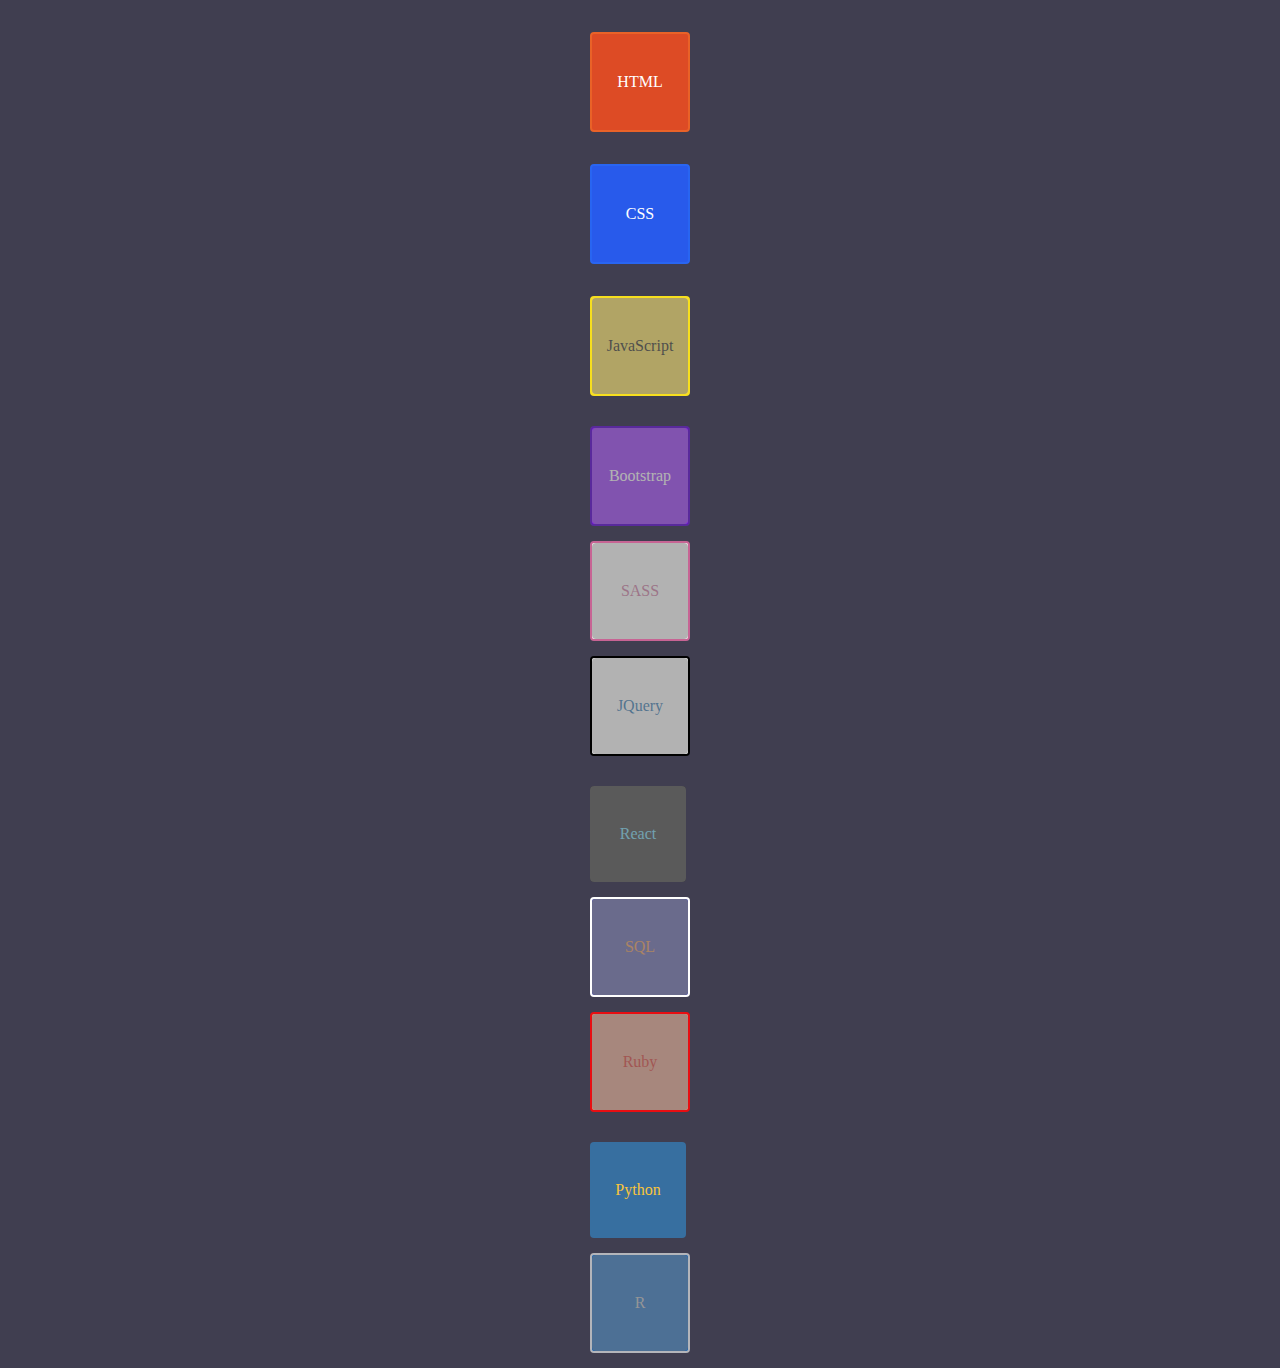
<file: index.html>
<!DOCTYPE html>
<html lang="en">
<head>
  <meta charset="UTF-8">
  <meta http-equiv="X-UA-Compatible" content="IE=edge">
  <meta name="viewport" content="width=device-width, initial-scale=1.0">
  <link rel="stylesheet" href="css/reset.css">
  <!-- CSS only -->
  <link href="https://cdn.jsdelivr.net/npm/bootstrap@5.1.0/dist/css/bootstrap.min.css" rel="stylesheet" integrity="sha384-KyZXEAg3QhqLMpG8r+8fhAXLRk2vvoC2f3B09zVXn8CA5QIVfZOJ3BCsw2P0p/We" crossorigin="anonymous">
  <link rel="stylesheet" href="css/style.css">

  <title>Coding Documentation</title>
</head>
<body>
    
  <div class="container">
    <main id="main-doc">
      <div class="row">
        
        <div id="target_html" class="square_border">
          <a href="HTMLDocumentation.html" disabled><div></div></a>
          <div>HTML</div>
        </div>
        <div id="target_css" class="square_border">
          <a href="CSSDocumentation.html" ><div></div></a>
          <div>CSS</div>
        </div>
        <div id="target_js" class="square_border">
          <a href="" class="disabled"><div></div></a>
          <div>JavaScript</div>
        </div>
      </div>
      <div class="row">
        <div id="target_bootstrap" class="square_border">
          <a href="" class="disabled"><div></div></a>
          <div>Bootstrap</div>
        </div>
        <div id="target_sass" class="square_border">
          <a href="" class="disabled"><div></div></a>
          <div>SASS</div>
        </div>
        <div id="target_jquery" class="square_border">
          <a href="" class="disabled"><div></div></a>
          <div>JQuery</div>
        </div>
      </div><div class="row">
        <div id="target_react" class="square_border">
          <a href="" class="disabled"><div></div></a>
          <div>React</div>
        </div>
        <div id="target_sql" class="square_border">
          <a href="" class="disabled"><div></div></a>
          <div>SQL</div>
        </div>
        <div id="target_ruby" class="square_border">
          <a href="" class="disabled"><div></div></a>
          <div>Ruby</div>
        </div>
      </div>
      <div class="row">
        <div id="target_python" class="square_border">
          <a href=""><div></div></a>
          <div>Python</div>
        </div>
        <div id="target_r" class="square_border">
          <a href="" class="disabled"><div></div></a>
          <div>R</div>
        </div>
      </div>
    </main>
  </div>

  
  
    <script src="script.js"></script>
</body>
</html>
</file>
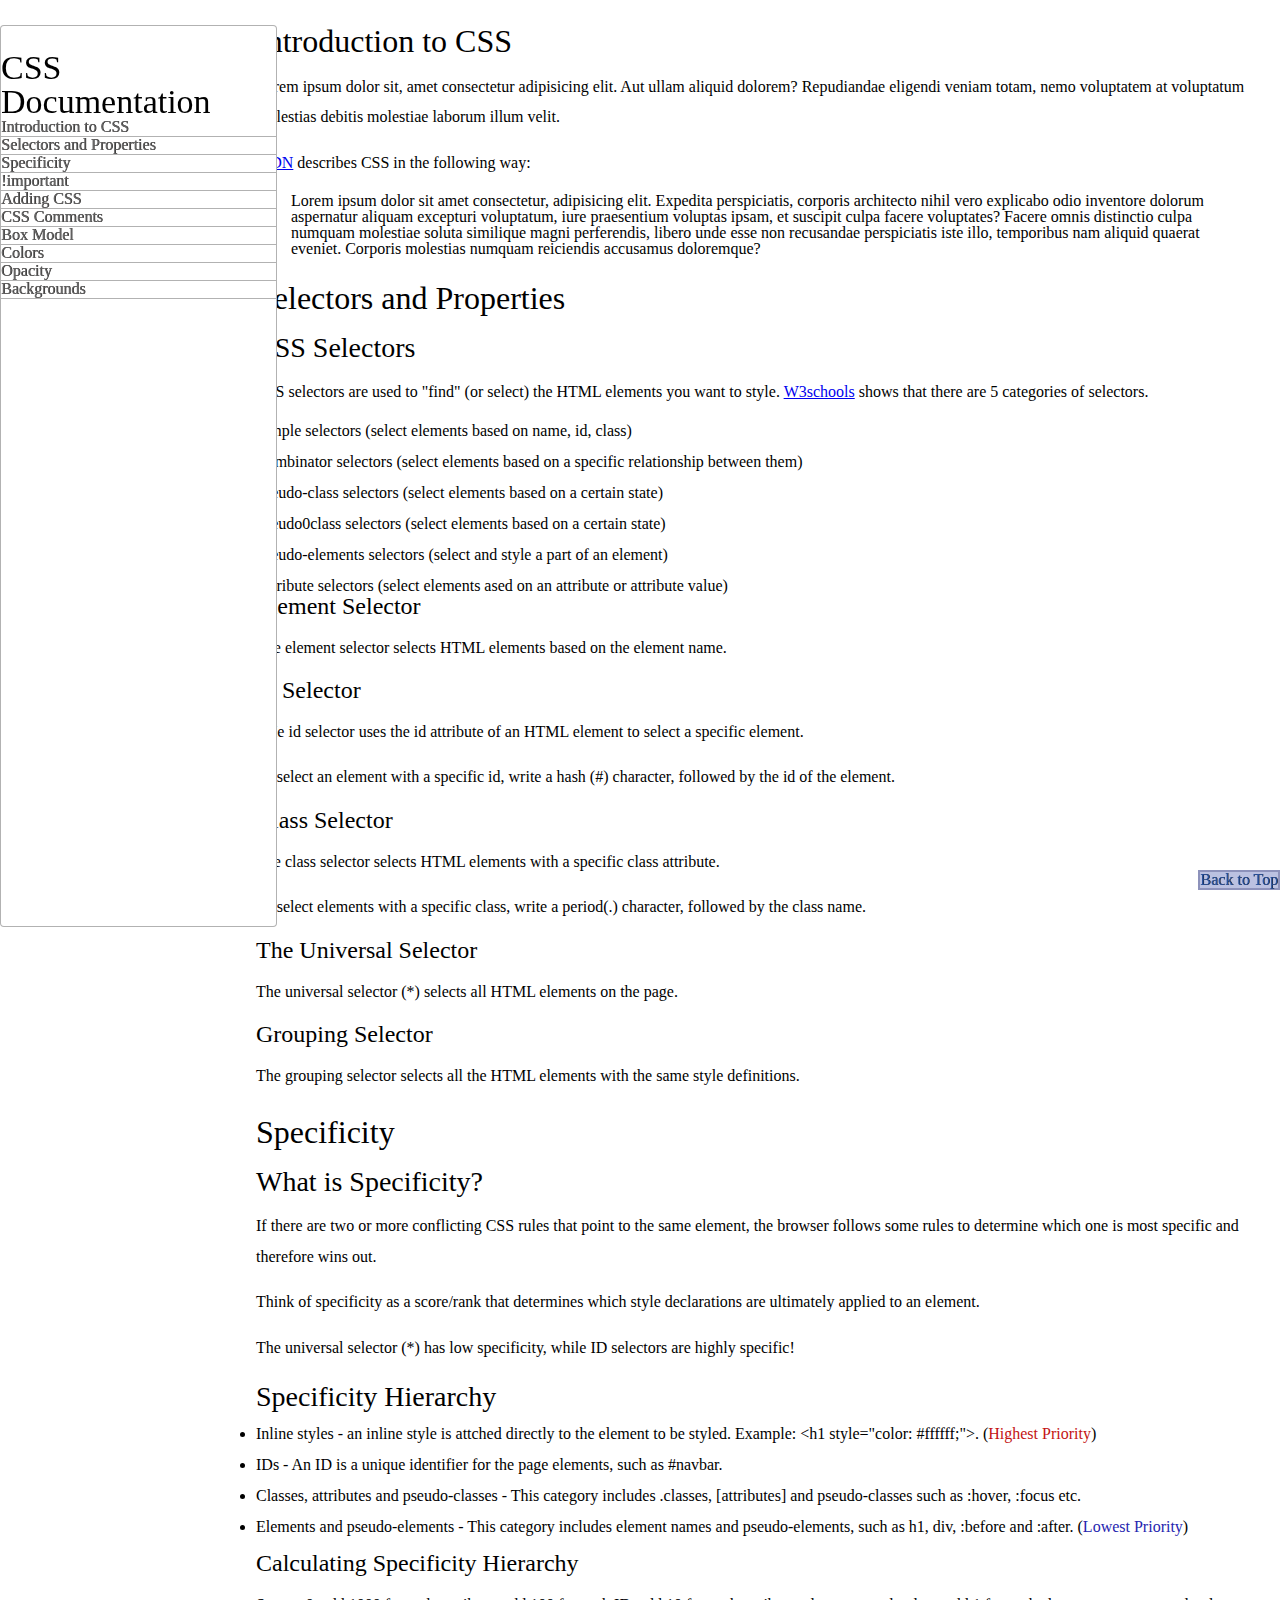
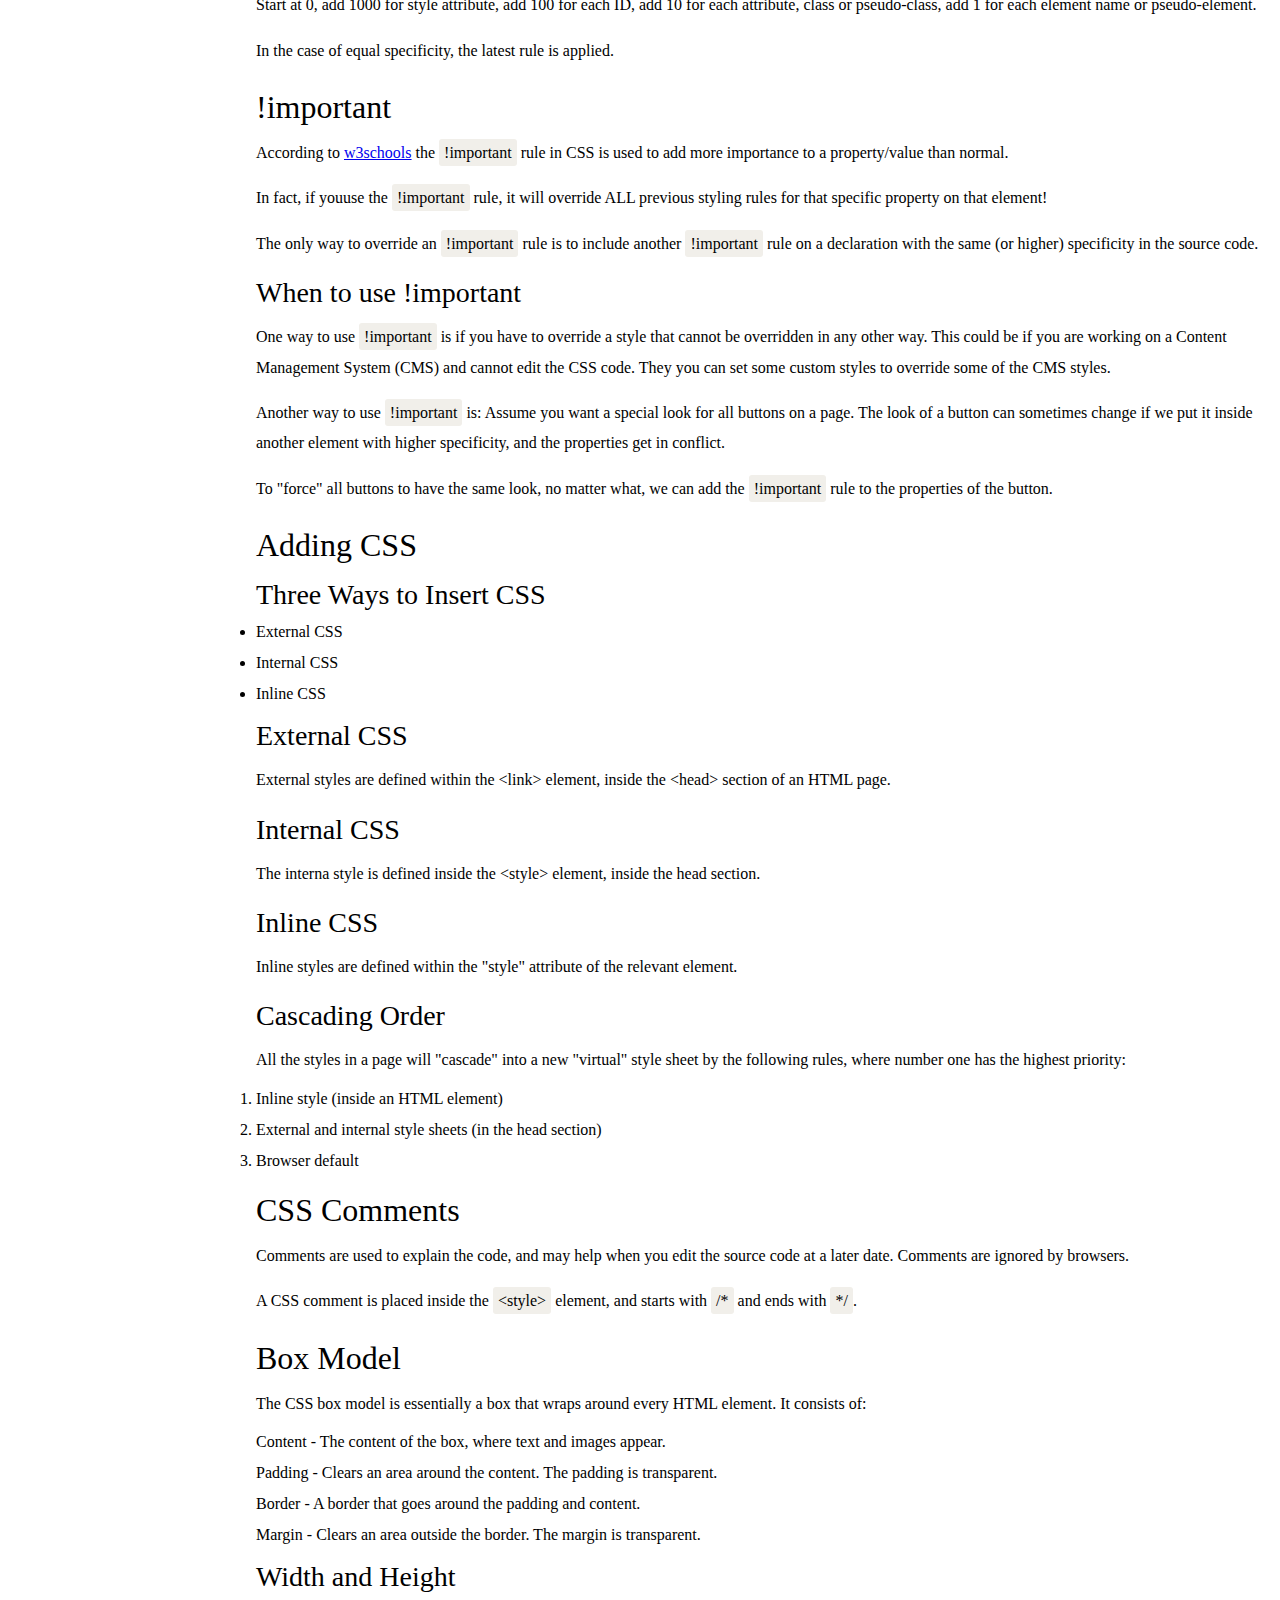
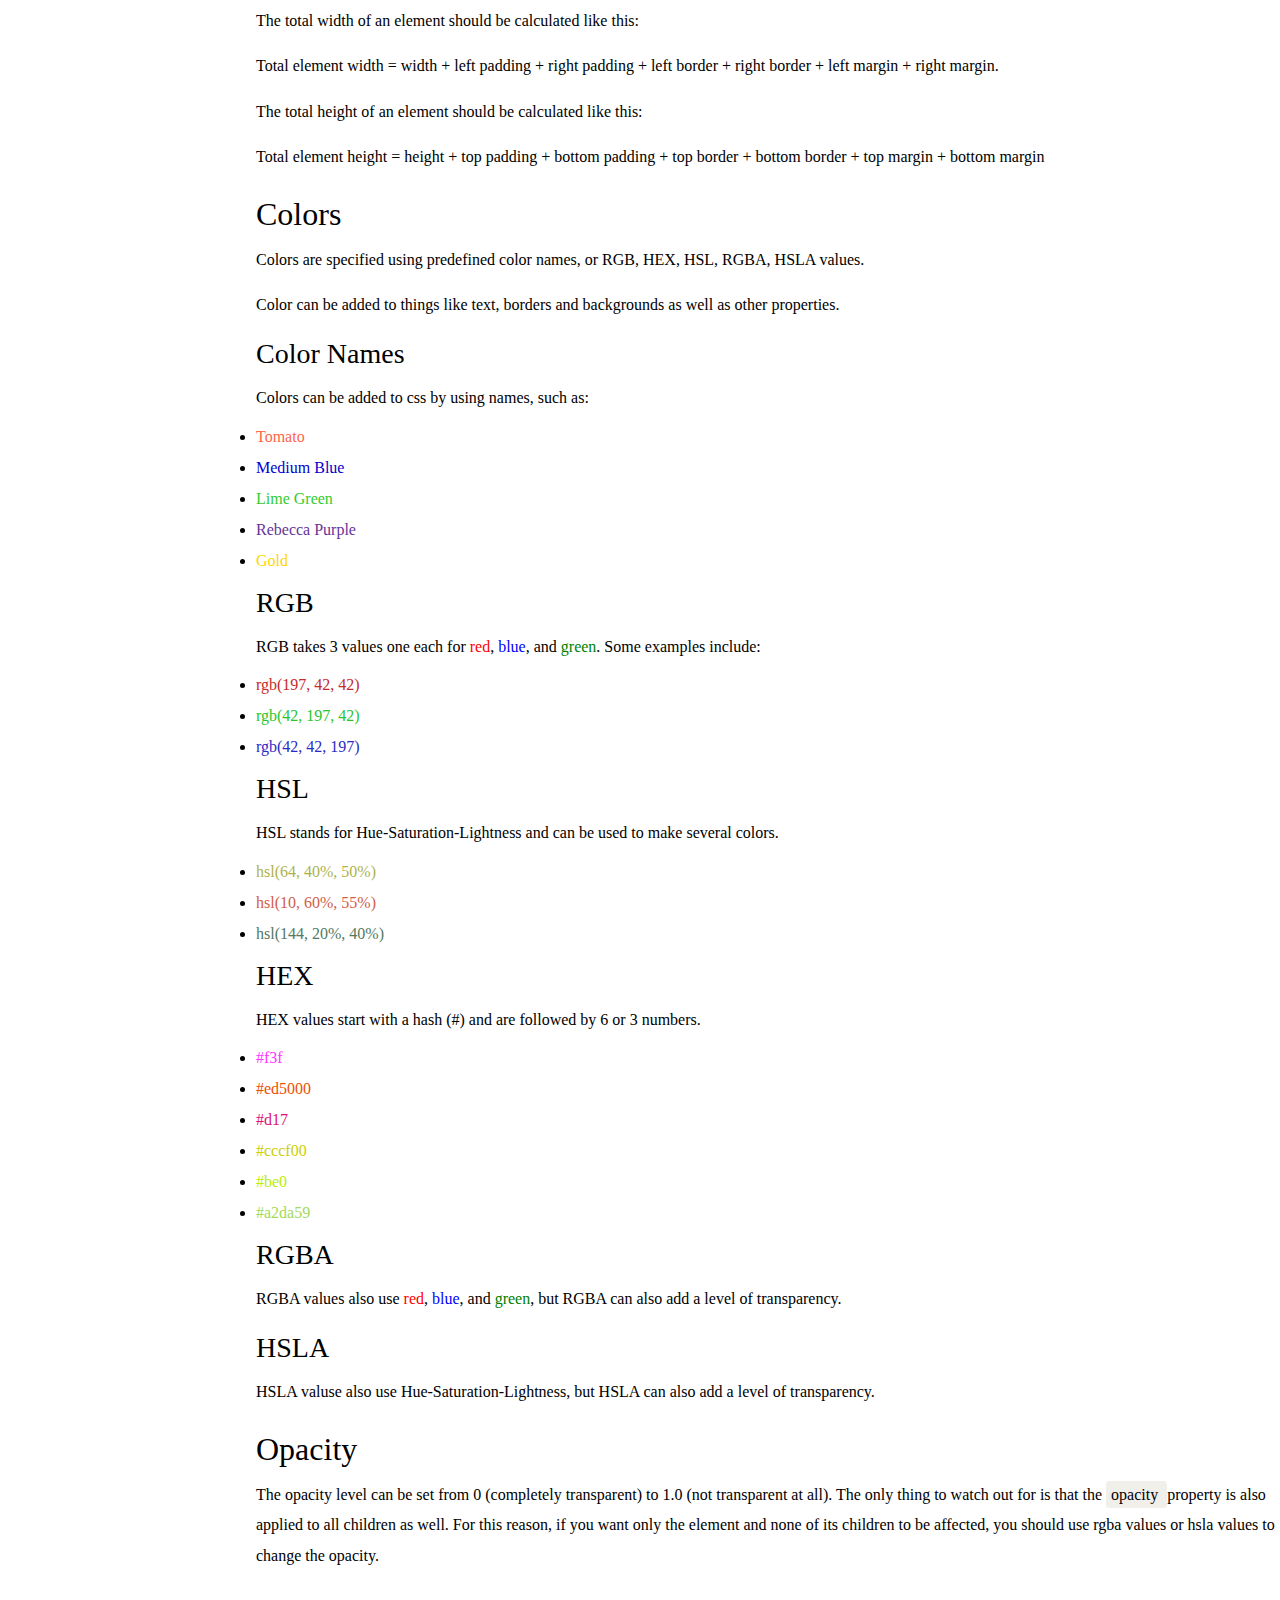
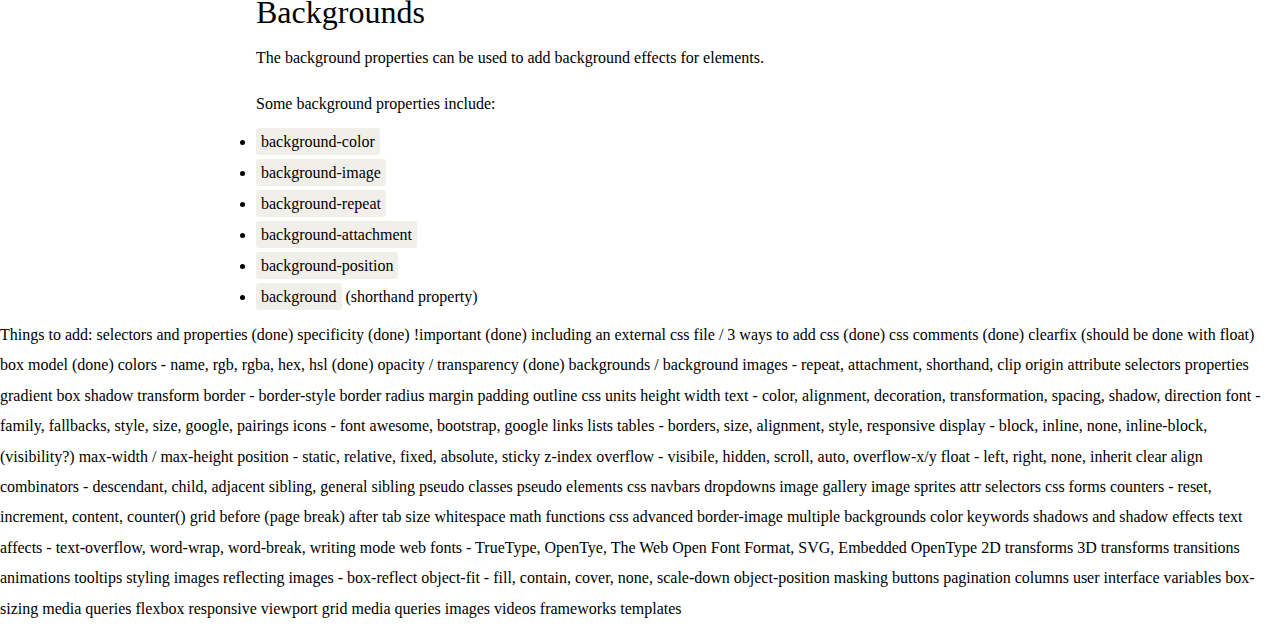
<file: CSSDocumentation.html>
<!DOCTYPE html>
<html lang="en">
<head>
  <meta charset="UTF-8">
  <meta http-equiv="X-UA-Compatible" content="IE=edge">
  <meta name="viewport" content="width=device-width, initial-scale=1.0">
  <link rel="stylesheet" href="css/reset.css">
  <!-- CSS only -->
  <link href="https://cdn.jsdelivr.net/npm/bootstrap@5.1.0/dist/css/bootstrap.min.css" rel="stylesheet" integrity="sha384-KyZXEAg3QhqLMpG8r+8fhAXLRk2vvoC2f3B09zVXn8CA5QIVfZOJ3BCsw2P0p/We" crossorigin="anonymous">
  <link rel="stylesheet" href="css/html_style.css">

  <title>CSS Documentation</title>
</head>
<body>


<!--  Section Template
   <div id="css_comments">
        <section class="main-section">
        <h2>CSS Comments</h2>
          <p></p>
        </section>  
      </div>
-->
  <nav id="navbar" class="menu">
    <header id="title" class="text-center"><h1>CSS Documentation</h1></header>

    <a href="#introduction_to_css" class="nav-link menu__item">Introduction to CSS</a>
    <div class="menu__divider"></div>
    <a href="#selectors_and_properties" class="nav-link menu__item">Selectors and Properties</a>
    <div class="menu__divider"></div>
    <a href="#specificity" class="nav-link menu__item">Specificity</a>
    <div class="menu__divider"></div>
    <a href="#!important" class="nav-link menu__item">!important</a>
    <div class="menu__divider"></div>
    <a href="#adding_css" class="nav-link menu__item">Adding CSS</a>
    <div class="menu__divider"></div>
    <a href="#css_comments" class="nav-link menu__item">CSS Comments</a><div class="menu__divider"></div>
    <a href="#box_model" class="nav-link menu__item">Box Model</a><div class="menu__divider"></div>
    <a href="#colors" class="nav-link menu__item">Colors</a><div class="menu__divider"></div>
    <a href="#opacity" class="nav-link menu__item">Opacity</a><div class="menu__divider"></div>
    <a href="#backgrounds" class="nav-link menu__item">Backgrounds</a><div class="menu__divider"></div>

    <div id="back_to_top"><a href="#introduction_to_css" class="nav-link">Back to Top</a></div>
  </nav>
  
  


  <div class="container">
    <main id="main-doc" class="row">
      <section id="introduction_to_css" class="main-section">
      <h2>Introduction to CSS</h2>
      <div>
          <p id="first_paragraph">
              Lorem ipsum dolor sit, amet consectetur adipisicing elit. Aut ullam aliquid dolorem? Repudiandae eligendi veniam totam, nemo voluptatem at voluptatum molestias debitis molestiae laborum illum velit.
          </p>
    
          <p><a href="https://developer.mozilla.org/en-US/docs/Web/CSS">MDN</a> describes CSS in the
          following way:
          </p>

          <blockquote>
              Lorem ipsum dolor sit amet consectetur, adipisicing elit. Expedita perspiciatis, corporis architecto nihil vero explicabo odio inventore dolorum aspernatur aliquam excepturi voluptatum, iure praesentium voluptas ipsam, et suscipit culpa facere voluptates? Facere omnis distinctio culpa numquam molestiae soluta similique magni perferendis, libero unde esse non recusandae perspiciatis iste illo, temporibus nam aliquid quaerat eveniet. Corporis molestias numquam reiciendis accusamus doloremque?
          </blockquote>
        </div>
      </section>

      <div id="selectors_and_properties">
        <section class="main-section">
        <h2>Selectors and Properties</h2>
          <h3>CSS Selectors</h3>
          <p>CSS selectors are used to "find" (or select) the HTML elements you want to style. <a href="https://www.w3schools.com/css/css_selectors.asp">W3schools</a>  shows that there are 5 categories of selectors.</p>
          <ul id="selectors_list" class="bullets">
            <li>Simple selectors (select elements based on name, id, class)</li>
            <li>Combinator selectors (select elements based on a specific relationship between them)</li>
            <li>Pseudo-class selectors (select elements based on a certain state)</li>
            <li>Pseudo0class selectors (select elements based on a certain state)</li>
            <li>Pseudo-elements selectors (select and style a part of an element)</li>
            <li>Attribute selectors (select elements ased on an attribute or attribute value)</li>
          </ul>
          <h4>Element Selector</h4>
          <p>The element selector selects HTML elements based on the element name.</p>
          <h4>Id Selector</h4>
          <p>THe id selector uses the id attribute of an HTML element to select a specific element. </p>
          <p>To select an element with a specific id, write a hash (#) character, followed by the id of the element.</p>
          <h4>Class Selector</h4>
          <p>The class selector selects HTML elements with a specific class attribute.</p>
          <p>To select elements with a specific class, write a period(.) character, followed by the class name.</p>
          <h4>The Universal Selector</h4>
          <p>The universal selector (*) selects all HTML elements on the page.</p>
          <h4>Grouping Selector</h4>
          <p>The grouping selector selects all the HTML elements with the same style definitions.</p>
        </section>
      </div>

      <div id="specificity">
        <section class="main-section">
        <h2>Specificity</h2>
          <h3>What is Specificity?</h3>
          <p>If there are two or more conflicting CSS rules that point to the same element, the browser follows some rules to determine which one is most specific and therefore wins out.</p>
          <p>Think of specificity as a score/rank that determines which style declarations are ultimately applied to an element.</p>
          <p>The universal selector (*) has low specificity, while ID selectors are highly specific!</p>
          <h3>Specificity Hierarchy</h3>
          <ul id="specificity-hierarchy-list" class="bullets">
            <li>Inline styles - an inline style is attched directly to the element to be styled. Example: &lt;h1 style="color: #ffffff;"&gt;. (<span class="red">Highest Priority</span>)</li>
            <li><strong>IDs</strong> - An ID is a unique identifier for the page elements, such as #navbar.</li>
            <li><strong>Classes, attributes and pseudo-classes</strong> - This category includes .classes, [attributes] and pseudo-classes such as :hover, :focus etc.</li>
            <li><strong>Elements and pseudo-elements</strong> - This category includes element names and pseudo-elements, such as h1, div, :before and :after. (<span class="blue">Lowest Priority</span>)</li>
          </ul>
          <br>
          <h4>Calculating Specificity Hierarchy</h4>
          <p>Start at 0, add 1000 for style attribute, add 100 for each ID, add 10 for each attribute, class or pseudo-class, add 1 for each element name or pseudo-element.</p>
          <p>In the case of equal specificity, the latest rule is applied.</p>
        </section>
      </div>

      <div id="!important">
        <section class="main-section">

        <h2>!important</h2>
        <p>According to <a href="https://www.w3schools.com/css/css_important.asp">w3schools</a> the <code>!important</code> rule in CSS is used to add more importance to a property/value than normal.</p>
        <p>In fact, if youuse the <code>!important</code> rule, it will override ALL previous styling rules for that specific property on that element!</p>
        <p>The only way to override an <code>!important</code> rule is to include another <code>!important</code> rule on a declaration with the same (or higher) specificity in the source code.</p>
        <h3>When to use !important</h3>
        <p>One way to use <code>!important</code> is if you have to override a style that cannot be overridden in any other way. This could be if you are working on a Content Management System (CMS) and cannot edit the CSS code. They you can set some custom styles to override some of the CMS styles.</p>
        <p>Another way to use <code>!important</code> is: Assume you want a special look for all buttons on a page. The look of a button can sometimes change if we put it inside another element with higher specificity, and the properties get in conflict.</p>
        <p>To "force" all buttons to have the same look, no matter what, we can add the <code>!important</code> rule to the properties of the button.</p>
        </section>  
      </div>

      <div id="adding_css">
        <section class="main-section">
        <h2>Adding CSS</h2>
          <h3>Three Ways to Insert CSS</h3>
          <ul class="bullets">
            <li>External CSS</li>
            <li>Internal CSS</li>
            <li>Inline CSS</li>
          </ul>
          <h3>External CSS</h3>
          <p>External styles are defined within the &lt;link&gt; element, inside the &lt;head&gt; section of an HTML page.</p>
          <h3>Internal CSS</h3>
          <p>The interna style is defined inside the &lt;style&gt; element, inside the head section.</p>
          <h3>Inline CSS</h3>
          <p>Inline styles are defined within the "style" attribute of the relevant element.</p>
          <h3>Cascading Order</h3>
          <p>All the styles in a page will "cascade" into a new "virtual" style sheet by the following rules, where number one has the highest priority:</p>
          <ul class="numbered-list">
            <li>Inline style (inside an HTML element)</li>
            <li>External and internal style sheets (in the head section)</li>
            <li>Browser default</li>
          </ul>
        </section>  
      </div>

      <div id="css_comments">
        <section class="main-section">
        <h2>CSS Comments</h2>
          <p>Comments are used to explain the code, and may help when you edit the source code at a later date. Comments are ignored by browsers.</p>
          <p>A CSS comment is placed inside the <code>&lt;style&gt;</code> element, and starts with <code>/*</code> and ends with <code>*/</code>.</p>
        </section>  
      </div>

      <div id="box_model">
        <section class="main-section">
          <h2>Box Model</h2>
          <p>The CSS box model is essentially a box that wraps around every HTML element. It consists of:</p>
          <ul>
            <li><strong>Content</strong> - The content of the box, where text and images appear.</li>
            <li><strong>Padding</strong> - Clears an area around the content. The padding is transparent.</li>
            <li><strong>Border</strong> - A border that goes around the padding and content.</li>
            <li><strong>Margin</strong> - Clears an area outside the border. The margin is transparent.</li>
          </ul>
          <h3>Width and Height</h3>
          <p>The total width of an element should be calculated like this:
          </p>
          <p>Total element width = width + left padding + right padding + left border + right border + left margin + right margin.
          </p>
          <p>The total height of an element should be calculated like this:
          </p>
          <p>Total element height = height + top padding + bottom padding + top border + bottom border + top margin + bottom margin
          </p>
        </section>  
      </div>

      <div id="colors">
        <section class="main-section">
        <h2>Colors</h2>
          <p>Colors are specified using predefined color names, or RGB, HEX, HSL, RGBA, HSLA values.</p>
          <p>Color can be added to things like text, borders and backgrounds as well as other properties.</p>
          <h3>Color Names</h3>
          <p>Colors can be added to css by using names, such as:</p>
          <ul class="bullets">
            <li><span style="color: tomato;">Tomato</span></li>
            <li><span style="color: mediumblue;">Medium Blue</span></li>
            <li><span style="color: limegreen;">Lime Green</span></li>
            <li><span style="color: rebeccapurple;">Rebecca Purple</span></li>
            <li><span style="color: gold;">Gold</span></li>
          </ul>
          <h3>RGB</h3>
          <p>RGB takes 3 values one each for <span style="color: red;">red</span>, <span style="color: blue;">blue</span>, and <span style="color: green;">green</span>. Some examples include: </p>
          <ul class="bullets">
            <li><span style="color: rgb(197, 42, 42);">rgb(197, 42, 42)</span></li>
            <li><span style="color: rgb(42, 197, 42);">rgb(42, 197, 42)</span></li>
            <li><span style="color: rgb(42, 42, 197);">rgb(42, 42, 197)</span></li>
          </ul>
          <h3>HSL</h3>
          <p>HSL stands for Hue-Saturation-Lightness and can be used to make several colors.</p>
          <ul class="bullets">
            <li><span style="color: hsl(64, 40%, 50%)">hsl(64, 40%, 50%) </span></li>
            <li><span style="color: hsl(10, 60%, 55%)">hsl(10, 60%, 55%) </span></li>
            <li><span style="color: hsl(144, 20%, 40%)">hsl(144, 20%, 40%) </span></li>
          </ul>
          <h3>HEX</h3>
          <p>HEX values start with a hash (#) and are followed by 6 or 3 numbers.</p>
          <ul class="bullets">
            <li><span style="color: #f3f;">#f3f</span></li>
            <li><span style="color: #ed5000;">#ed5000</span></li>
            <li><span style="color: #d17;">#d17</span></li>
            <li><span style="color: #cccf00;">#cccf00</span></li>
            <li><span style="color: #be0;">#be0</span></li>
            <li><span style="color: #a2da59;">#a2da59</span></li>
          </ul>
          <h3>RGBA</h3>
          <p>RGBA values also use <span style="color: red;">red</span>, <span style="color: blue;">blue</span>, and <span style="color: green;">green</span>, but RGBA can also add a level of transparency.</p>
          <h3>HSLA</h3>
          <p>HSLA valuse also use Hue-Saturation-Lightness, but HSLA can also add a level of transparency.</p>
        </section>  
      </div>

      <div id="opacity">
        <section class="main-section">
        <h2>Opacity</h2>
          <p>The opacity level can be set from 0 (completely transparent) to 1.0 (not transparent at all). The only thing to watch out for is that the <code>opacity </code>property is also applied to all children as well. For this reason, if you want only the element and none of its children to be affected, you should use rgba values or hsla values to change the opacity.</p>
        </section>  
      </div>
      
      <div id="backgrounds">
        <section class="main-section">
        <h2>Backgrounds</h2>
          <p>The background properties can be used to add background effects for elements.</p>
          <p>Some background properties include: </p>
          <ul class="bullets">
            <li><code>background-color</code></li>
            <li><code>background-image</code></li>
            <li><code>background-repeat</code></li>
            <li><code>background-attachment</code></li>
            <li><code>background-position</code></li>
            <li><code>background</code> (shorthand property)</li>
          </ul>
        </section>  
      </div>
    </main>
  </div>

  <p>
    Things to add: 
    selectors and properties (done)
    
    specificity (done)

    !important (done)

    including an external css file / 3 ways to add css (done)

    css comments (done)
    clearfix (should be done with float)

    box model (done)
    colors - name, rgb, rgba, hex, hsl (done)

    opacity / transparency (done)

    backgrounds / background images - repeat, attachment, shorthand, clip origin 
    attribute selectors
    properties
    gradient
    box shadow
    transform
    border - border-style
    border radius
    margin
    padding
    outline
    css units
    height
    width
    text - color, alignment, decoration, transformation, spacing, shadow, direction
    font - family, fallbacks, style, size, google, pairings
    icons - font awesome, bootstrap, google
    links
    lists 
    tables - borders, size, alignment, style, responsive 
    display - block, inline, none, inline-block,  (visibility?)
    max-width / max-height
    position - static, relative, fixed, absolute, sticky
    z-index
    overflow - visibile, hidden, scroll, auto, overflow-x/y
    float - left, right, none, inherit
    clear
    align
    combinators - descendant, child, adjacent sibling, general sibling
    pseudo classes
    pseudo elements
    css navbars
    dropdowns
    image gallery
    image sprites
    attr selectors
    css forms
    counters - reset, increment, content, counter()
    grid 
    before (page break)
    after
    tab size
    whitespace
    math functions

    css advanced
    border-image
    multiple backgrounds
    color keywords
    shadows and shadow effects
    text affects - text-overflow, word-wrap, word-break, writing mode
    web fonts - TrueType, OpenTye, The Web Open Font Format, SVG, Embedded OpenType
    2D transforms
    3D transforms
    transitions
    animations
    tooltips
    styling images
    reflecting images - box-reflect
    object-fit - fill, contain, cover, none, scale-down
    object-position
    masking 
    buttons
    pagination
    columns
    user interface
    variables
    box-sizing
    media queries
    flexbox

    responsive

    viewport
    grid
    media queries
    images
    videos 
    frameworks
    templates

  </p>

  <script src="script.js"></script>
</body>
</html>
</file>
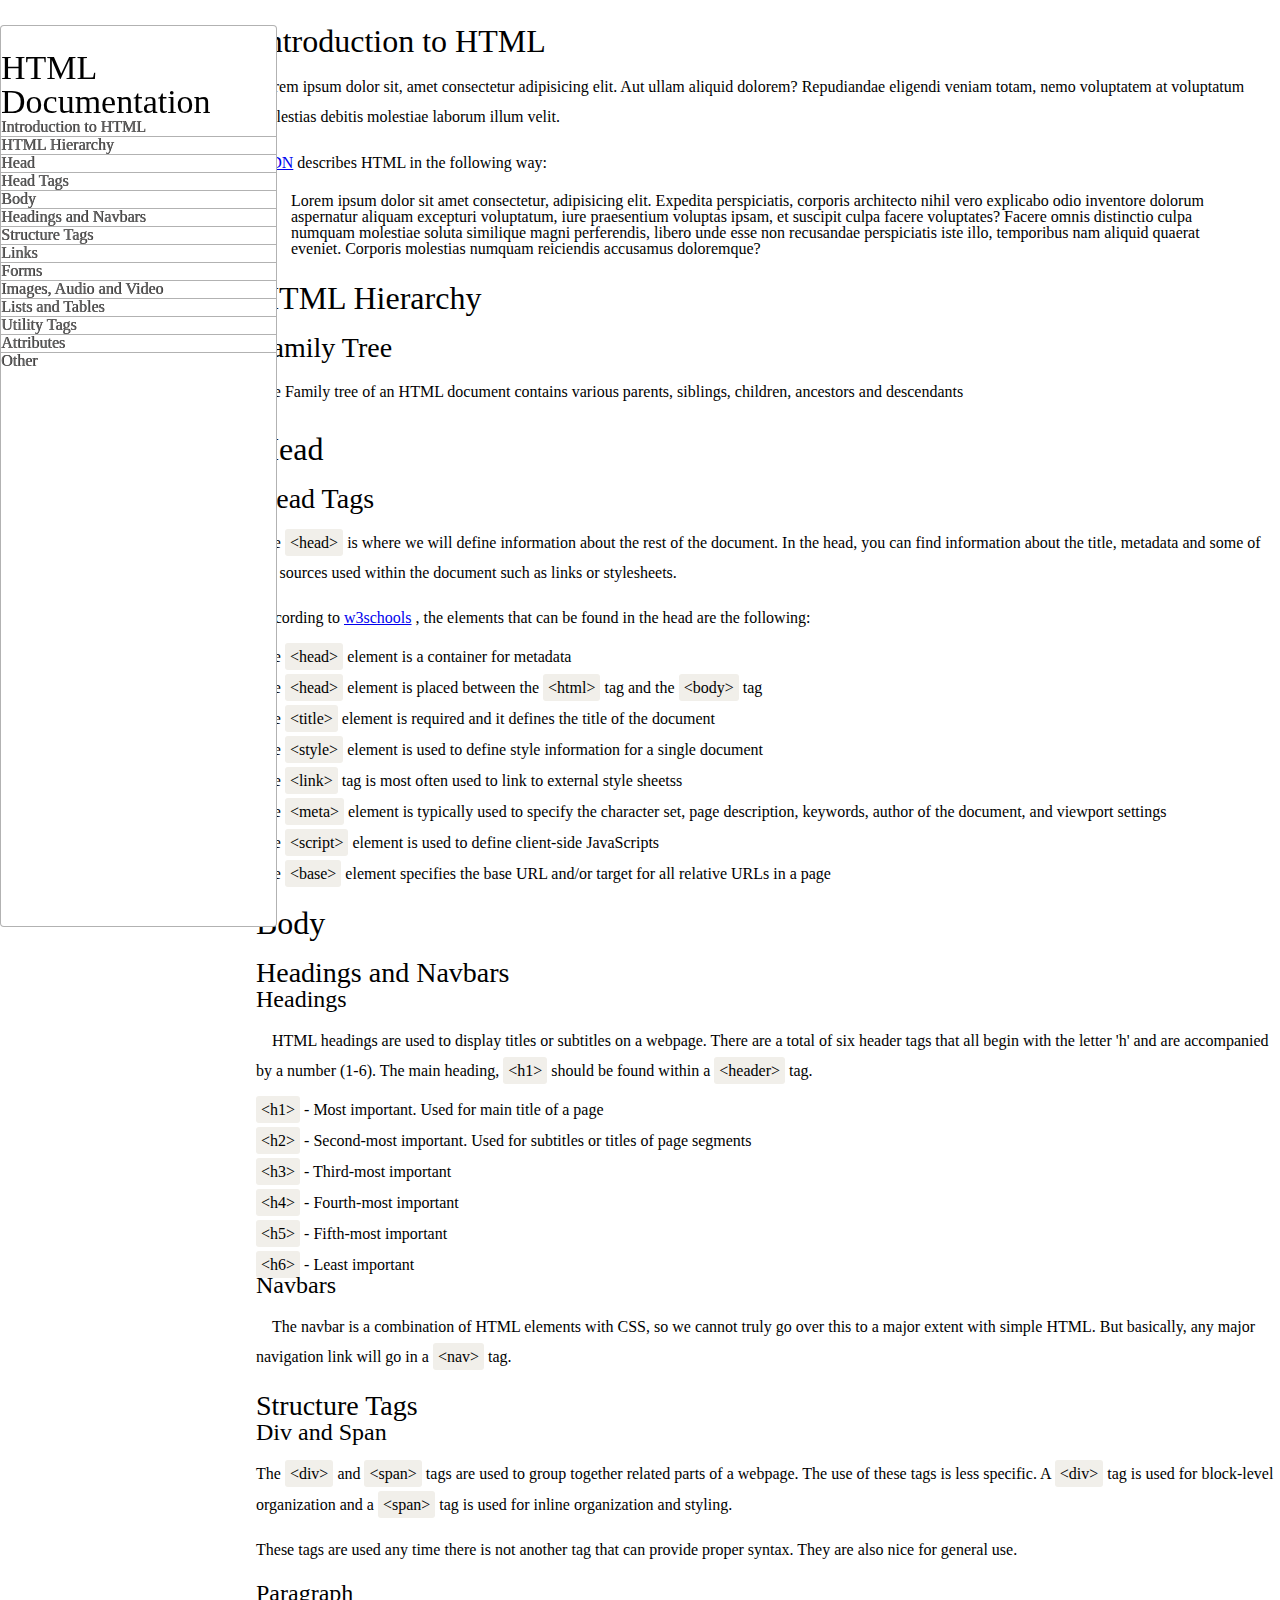
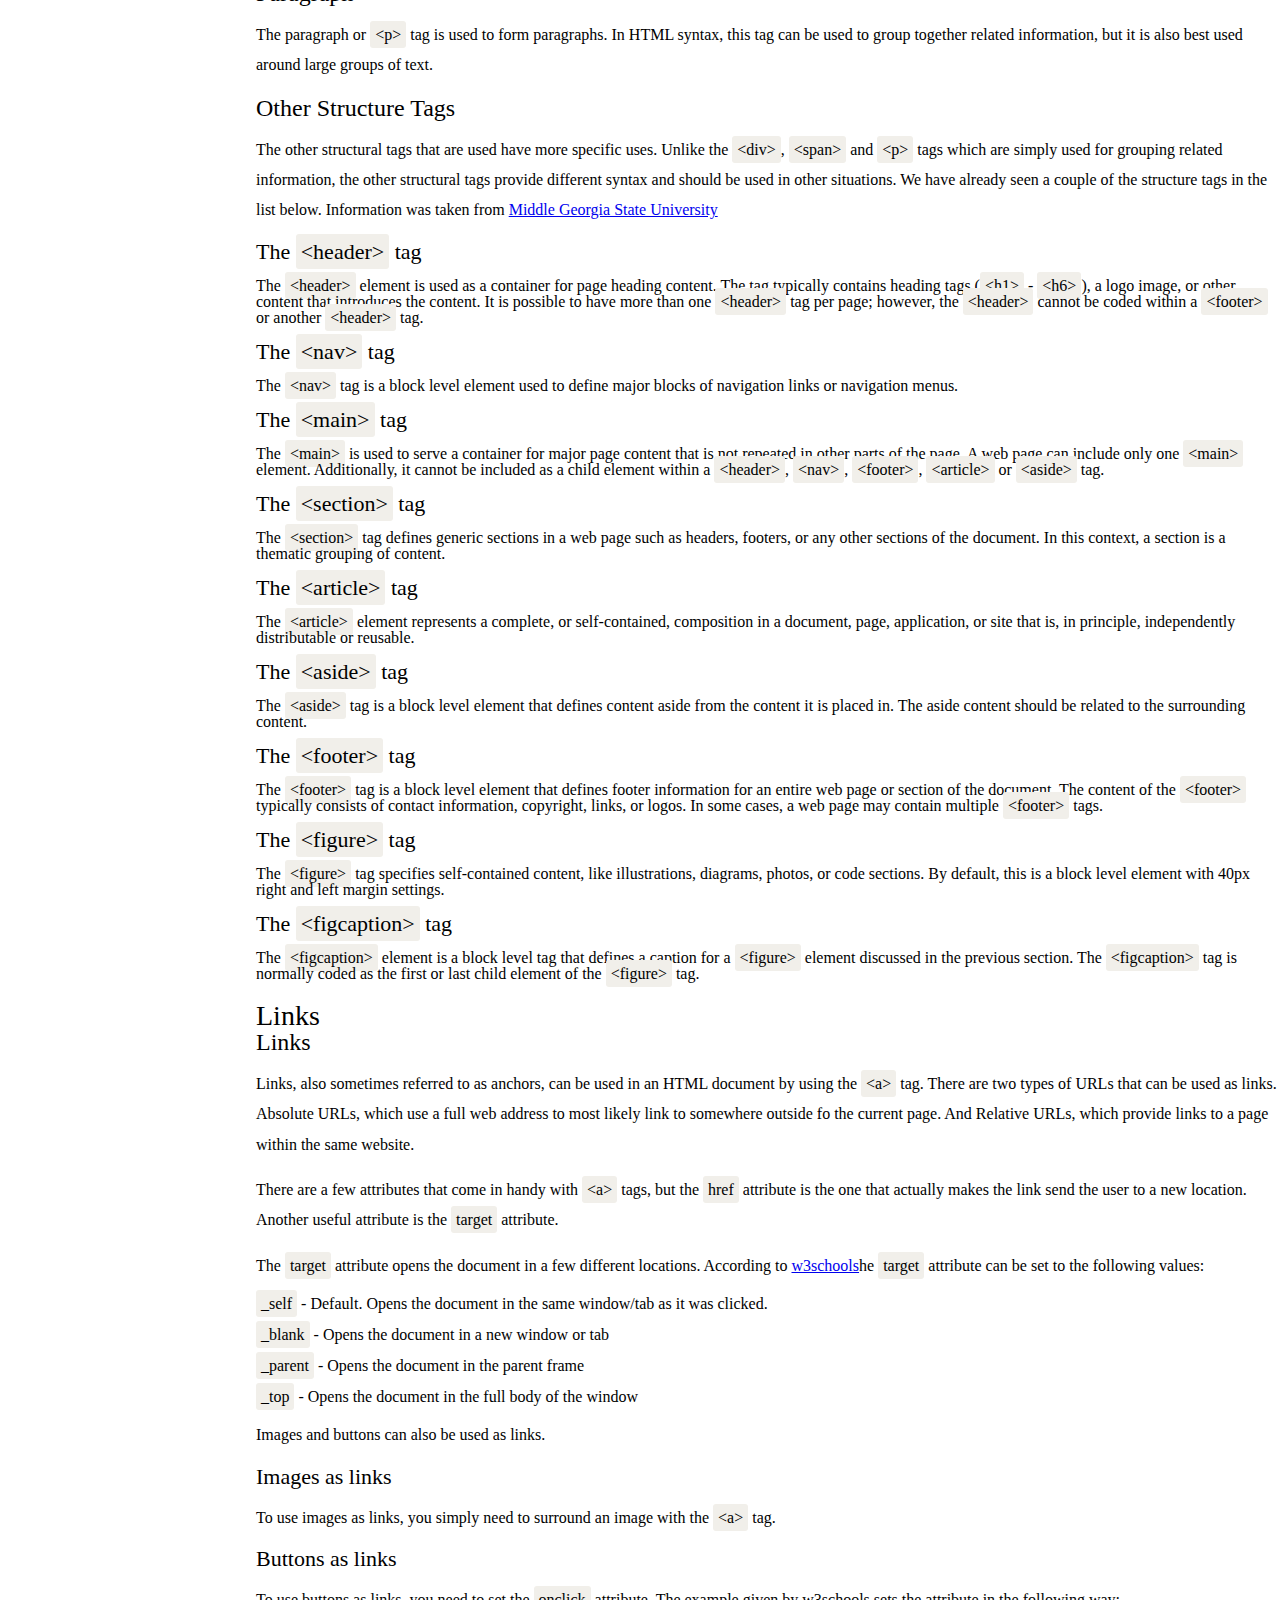
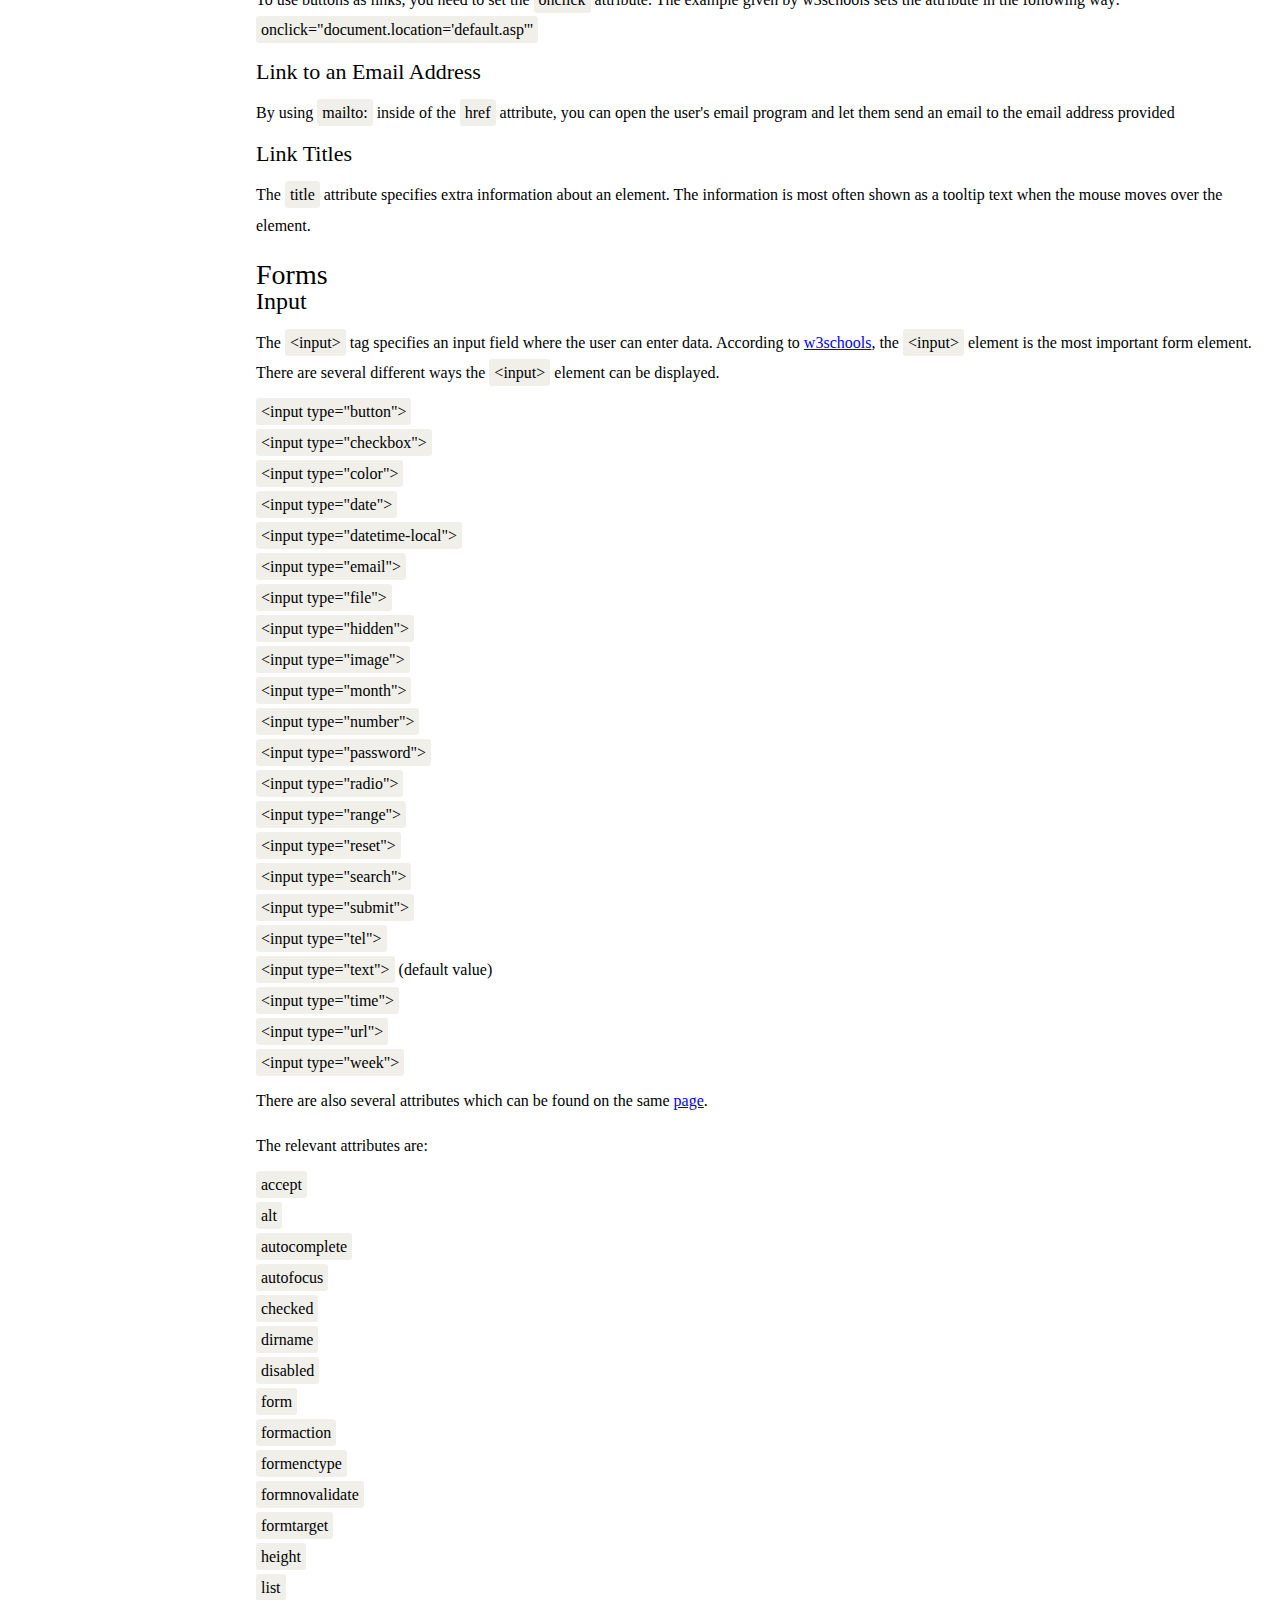
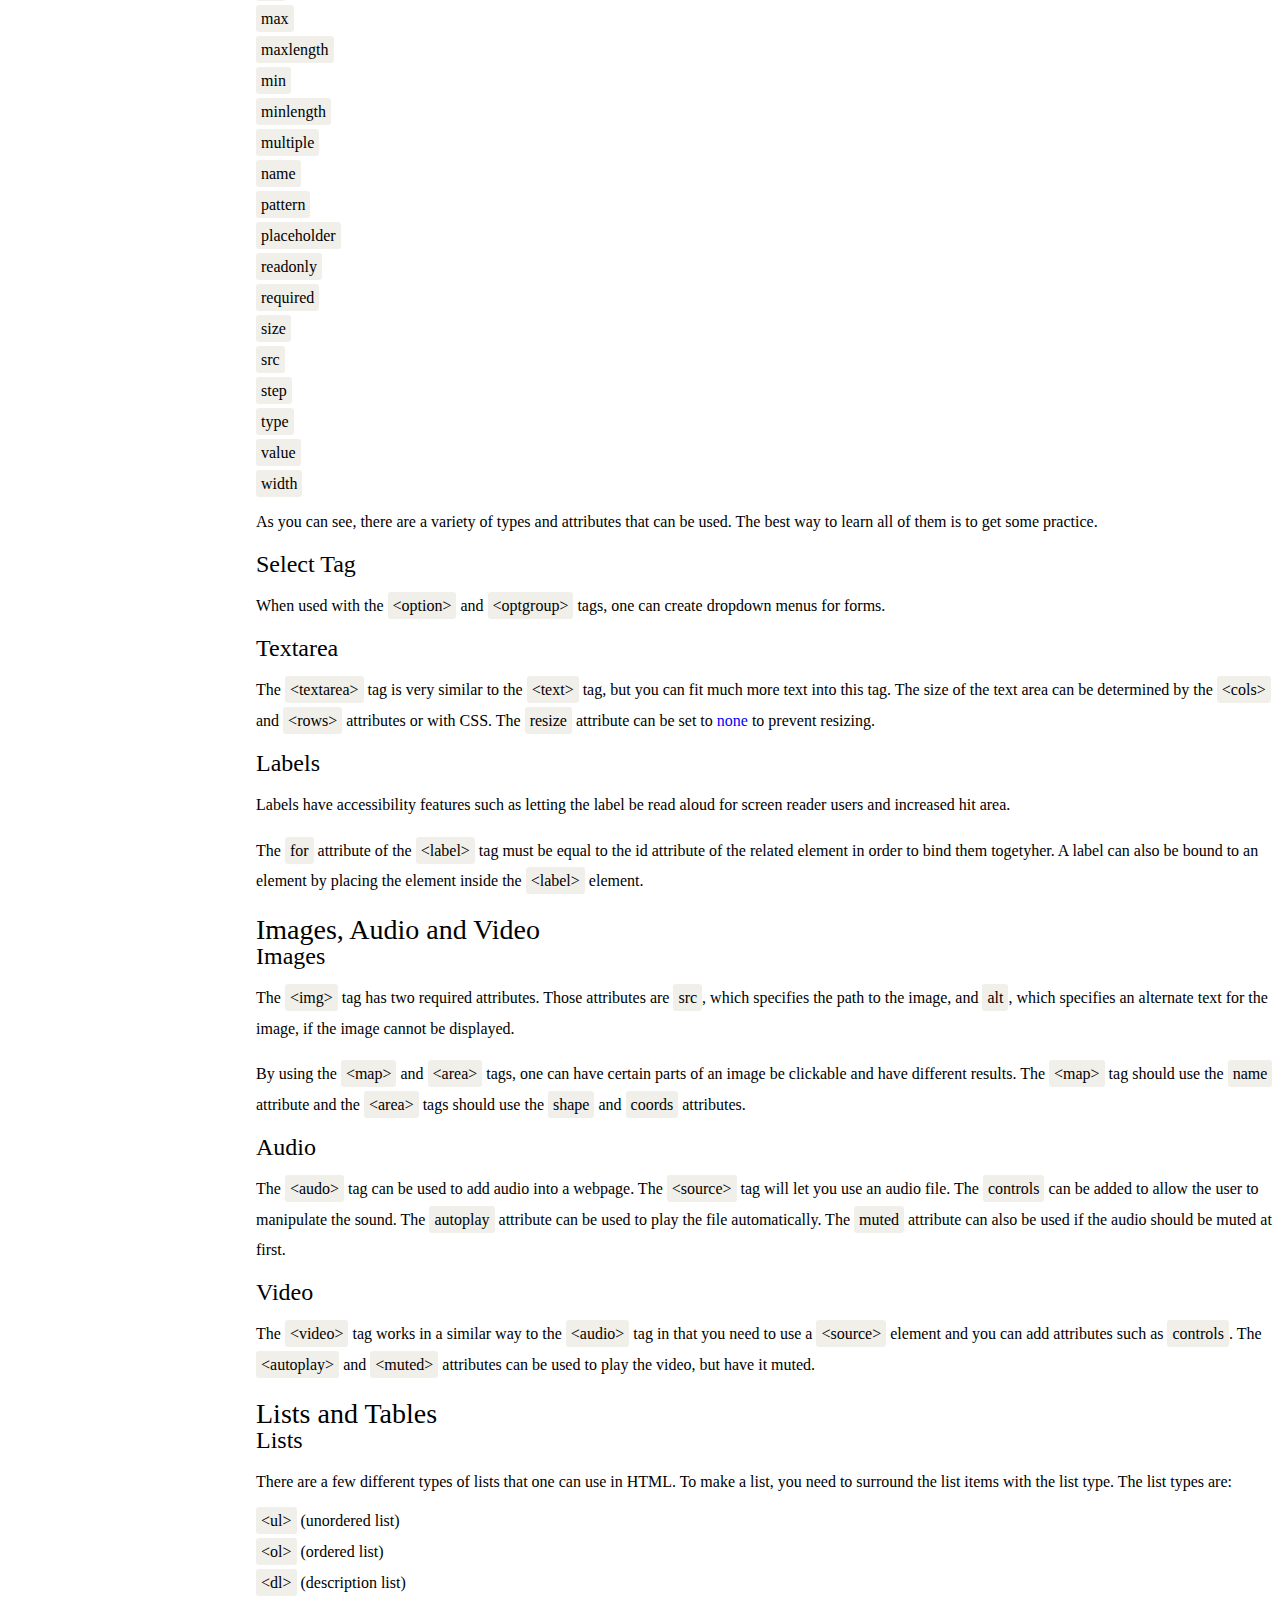
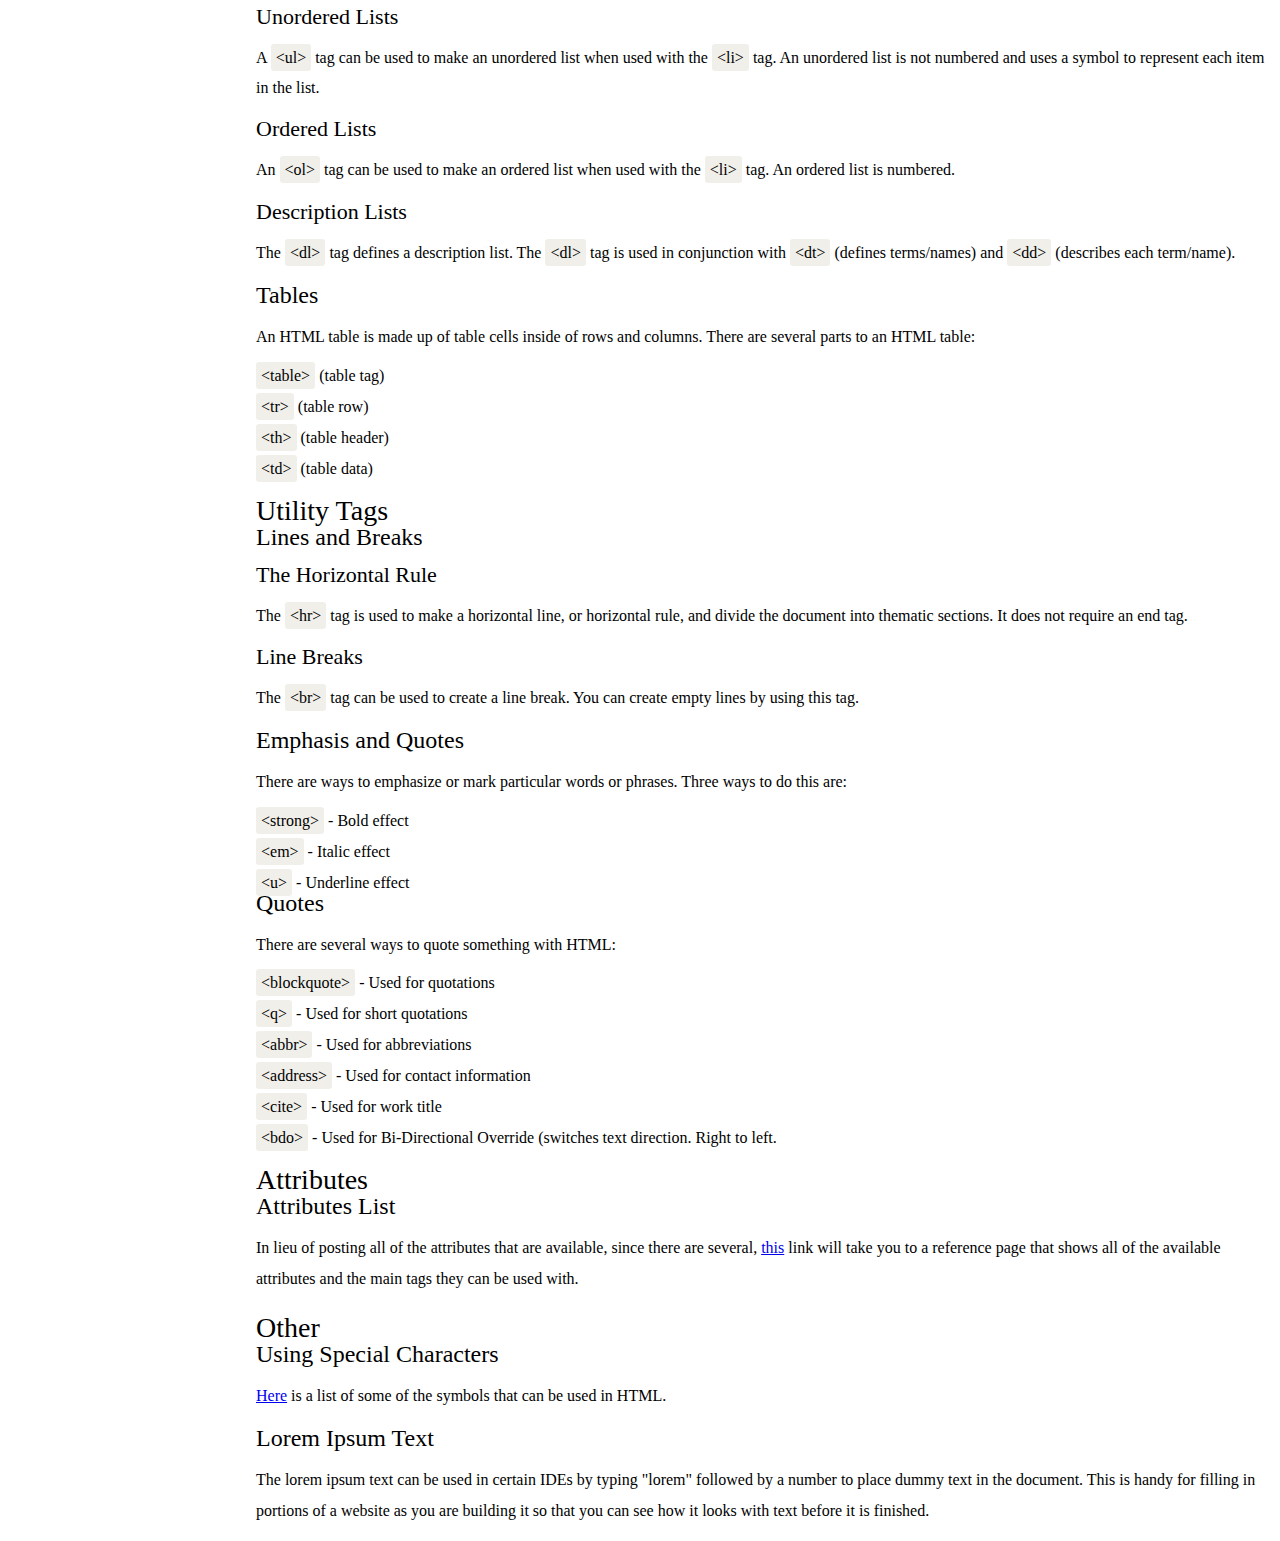
<file: HTMLDocumentation.html>
<!DOCTYPE html>
<html lang="en">
<head>
  <meta charset="UTF-8">
  <meta http-equiv="X-UA-Compatible" content="IE=edge">
  <meta name="viewport" content="width=device-width, initial-scale=1.0">
  <link rel="stylesheet" href="css/reset.css">
  <!-- CSS only -->
  <link href="https://cdn.jsdelivr.net/npm/bootstrap@5.1.0/dist/css/bootstrap.min.css" rel="stylesheet" integrity="sha384-KyZXEAg3QhqLMpG8r+8fhAXLRk2vvoC2f3B09zVXn8CA5QIVfZOJ3BCsw2P0p/We" crossorigin="anonymous">
  <link rel="stylesheet" href="css/html_style.css">

  <title>HTML Documentation</title>
</head>
<body>

  <nav id="navbar" class="menu">
    <header id="title" class="text-center"><h1>HTML Documentation</h1></header>

    <a href="#introduction_to_html" class="nav-link menu__item">Introduction to HTML</a>
    <div class="menu__divider"></div>
    <a href="#html_hierarchy" class="nav-link menu__item">HTML Hierarchy</a>
    <div class="menu__divider"></div>
    <a href="#head" class="nav-link menu__item">Head</a>
    <div class="menu__divider"></div>
    <a href="#head_tags" class="nav-link menu__item">Head Tags</a>
    <div class="menu__divider"></div>
    <a href="#body" class="nav-link menu__item">Body</a>
    <div class="menu__divider"></div>
    <a href="#headings_and_navbars" class="nav-link menu__item">Headings and Navbars</a>
    <div class="menu__divider"></div>
    <a href="#structure_tags" class="nav-link menu__item">Structure Tags</a>
    <div class="menu__divider"></div>
    <a href="#links" class="nav-link menu__item">Links</a>
    <div class="menu__divider"></div>
    <a href="#forms" class="nav-link menu__item">Forms</a>
    <div class="menu__divider"></div>
    <a href="#images_audio_and_video" class="nav-link menu__item">Images, Audio and Video</a>
    <div class="menu__divider"></div>
    <a href="#lists_and_tables" class="nav-link menu__item">Lists and Tables</a>
    <div class="menu__divider"></div>
    <a href="#utility_tags" class="nav-link menu__item">Utility Tags</a>
    <div class="menu__divider"></div>
    <a href="#attributes" class="nav-link menu__item">Attributes</a>
    <div class="menu__divider"></div>
    <a href="#other" class="nav-link menu__item">Other</a>
  </nav>
    
  <div class="container">
    <main id="main-doc" class="row">
      <section id="introduction_to_html" class="main-section">
      <h2>Introduction to HTML</h2>
      <div>
          <p id="first_paragraph">
              Lorem ipsum dolor sit, amet consectetur adipisicing elit. Aut ullam aliquid dolorem? Repudiandae eligendi veniam totam, nemo voluptatem at voluptatum molestias debitis molestiae laborum illum velit.
          </p>
    
          <p><a href="https://developer.mozilla.org/en-US/docs/Web/HTML">MDN</a> describes HTML in the
          following way:
          </p>

          <blockquote>
              Lorem ipsum dolor sit amet consectetur, adipisicing elit. Expedita perspiciatis, corporis architecto nihil vero explicabo odio inventore dolorum aspernatur aliquam excepturi voluptatum, iure praesentium voluptas ipsam, et suscipit culpa facere voluptates? Facere omnis distinctio culpa numquam molestiae soluta similique magni perferendis, libero unde esse non recusandae perspiciatis iste illo, temporibus nam aliquid quaerat eveniet. Corporis molestias numquam reiciendis accusamus doloremque?
          </blockquote>
        </div>
      </section>

      <div id="html_hierarchy" class="main-section">
        <h2>HTML Hierarchy</h2>
        <section id="relationships" class="main-section">
          <h3>Family Tree</h3>
          <p>The Family tree of an HTML document contains various parents, siblings, children, ancestors and descendants</p>
        </section>
      </div>

      <div id="head" class="main-section">
        <h2>Head</h2>
        <section id="head_tags" class="main-section">
          <h3>Head Tags</h3>
          <p>The <code>&lt;head&gt;</code> is where we will define information about the rest of the document. In the head, you can find information about the title, metadata and some of the sources used within the document such as links or stylesheets.</p>
          <p>According to <a href="https://www.w3schools.com/html/html_head.asp" target="_blank">w3schools</a> , the elements that can be found in the head are the following:</p>
          <ul>
            <li>The <code>&lt;head&gt;</code> element is a container for metadata</li>
            <li>The <code>&lt;head&gt;</code> element is placed between the <code>&lt;html&gt;</code> tag and the <code>&lt;body&gt;</code> tag</li>
            <li>The <code>&lt;title&gt;</code> element is required and it defines the title of the document</li>
            <li>The <code>&lt;style&gt;</code> element is used to define style information for a single document</li>
            <li>The <code>&lt;link&gt;</code> tag is most often used to link to external style sheetss</li>
            <li>The <code>&lt;meta&gt;</code> element is typically used to specify the character set, page description, keywords, author of the document, and viewport settings</li>
            <li>The <code>&lt;script&gt;</code> element is used to define client-side JavaScripts</li>
            <li>The <code>&lt;base&gt;</code> element specifies the base URL and/or target for all relative URLs in a page</li>
          </ul>
        </section>
      </div>

      <div id="body">
        <h2>Body</h2>
        <section id="headings_and_navbars" class="main-section">
          <h3>Headings and Navbars</h3>
         <div>
             <h4>Headings</h4>
             <p>&emsp;HTML headings are used to display titles or subtitles on a webpage. There are a total of six header tags that all begin with the letter 'h' and are accompanied by a number (1-6). The main heading, <code>&lt;h1&gt;</code> should be found within a <code>&lt;header&gt;</code> tag.</p>
             <ul>
              <li><code>&lt;h1&gt;</code> - Most important. Used for main title of a page</li>
              <li><code>&lt;h2&gt;</code> - Second-most important. Used for subtitles or titles of page segments</li>
              <li><code>&lt;h3&gt;</code> - Third-most important</li>
              <li><code>&lt;h4&gt;</code> - Fourth-most important</li>
              <li><code>&lt;h5&gt;</code> - Fifth-most important</li>
              <li><code>&lt;h6&gt;</code> - Least important</li>
            </ul>
             <h4>Navbars</h4>
             <p>&emsp;The navbar is a combination of HTML elements with CSS, so we cannot truly go over this to a major extent with simple HTML. But basically, any major navigation link will go in a <code>&lt;nav&gt;</code> tag.</p>
         </div>
        </section>

        <section id="structure_tags" class="main-section">
          <h3>Structure Tags</h3>
            <h4>Div and Span</h4>
            <p>The <code>&lt;div&gt;</code> and <code>&lt;span&gt;</code> tags are used to group together related parts of a webpage. The use of these tags is less specific. A <code>&lt;div&gt;</code> tag is used for block-level organization and a <code>&lt;span&gt;</code> tag is used for inline organization and styling.</p>
            <p>These tags are used any time there is not another tag that can provide proper syntax. They are also nice for general use.</p>
            <h4>Paragraph</h4>
            <p>The paragraph or <code>&lt;p&gt;</code> tag is used to form paragraphs. In HTML syntax, this tag can be used to group together related information, but it is also best used around large groups of text.</p> 
            <h4>Other Structure Tags</h4>
            <p>The other structural tags that are used have more specific uses. Unlike the <code>&lt;div&gt;</code>, <code>&lt;span&gt;</code> and <code>&lt;p&gt;</code> tags which are simply used for grouping related information, the other structural tags provide different syntax and should be used in other situations. We have already seen a couple of the structure tags in the list below. Information was taken from <a href="https://itwebtutorials.mga.edu/html/chp2/document-structure.aspx#top" target="_blank">Middle Georgia State University</a></p>
            <ul>
              <h5>The <code>&lt;header&gt;</code> tag</h5>
              <li>The <code>&lt;header&gt;</code> element is used as a container for page heading content. The tag typically contains heading tags (<code>&lt;h1&gt;</code> - <code>&lt;h6&gt;</code>), a logo image, or other content that introduces the content. It is possible to have more than one <code>&lt;header&gt;</code> tag per page; however, the <code>&lt;header&gt;</code> cannot be coded within a <code>&lt;footer&gt;</code> or another <code>&lt;header&gt;</code> tag.</li>
              <h5>The <code>&lt;nav&gt;</code> tag</h5>
              <li>The <code>&lt;nav&gt;</code> tag is a block level element used to define major blocks of navigation links or navigation menus.</li>
              <h5>The <code>&lt;main&gt;</code> tag </h5>
              <li>The <code>&lt;main&gt;</code> is used to serve a container for major page content that is not repeated in other parts of the page. A web page can include only one <code>&lt;main&gt;</code> element. Additionally, it cannot be included as a child element within a <code>&lt;header&gt;</code>, <code>&lt;nav&gt;</code>, <code>&lt;footer&gt;</code>, <code>&lt;article&gt;</code> or <code>&lt;aside&gt;</code> tag. </li>
              <h5>The <code>&lt;section&gt;</code> tag</h5>
              <li>The <code>&lt;section&gt;</code> tag defines generic sections in a web page such as headers, footers, or any other sections of the document. In this context, a section is a thematic grouping of content.</li>
              <h5>The <code>&lt;article&gt;</code> tag</h5>
              <li>The <code>&lt;article&gt;</code> element represents a complete, or self-contained, composition in a document, page, application, or site that is, in principle, independently distributable or reusable.</li>
              <h5>The <code>&lt;aside&gt;</code> tag</h5>
              <li>The <code>&lt;aside&gt;</code> tag is a block level element that defines content aside from the content it is placed in. The aside content should be related to the surrounding content.</li>
              <h5>The <code>&lt;footer&gt;</code> tag</h5>
              <li>The <code>&lt;footer&gt;</code> tag is a block level element that defines footer information for an entire web page or section of the document. The content of the <code>&lt;footer&gt;</code> typically consists of contact information, copyright, links, or logos. In some cases, a web page may contain multiple <code>&lt;footer&gt;</code> tags.</li>
              <h5>The <code>&lt;figure&gt;</code> tag</h5>
              <li>The <code>&lt;figure&gt;</code> tag specifies self-contained content, like illustrations, diagrams, photos, or code sections. By default, this is a block level element with 40px right and left margin settings.</li>
              <h5>The <code>&lt;figcaption&gt;</code> tag</h5>
              <li>The <code>&lt;figcaption&gt;</code> element is a block level tag that defines a caption for a <code>&lt;figure&gt;</code> element discussed in the previous section. The <code>&lt;figcaption&gt;</code> tag is normally coded as the first or last child element of the <code>&lt;figure&gt;</code> tag.</li>
            </ul>
        </section>

        <section id="links" class="main-section">
          <h3>Links</h3>
            <h4>Links</h4>
            <p>Links, also sometimes referred to as anchors, can be used in an HTML document by using the <code>&lt;a&gt;</code> tag. There are two types of URLs that can be used as links. Absolute URLs, which use a full web address to most likely link to somewhere outside fo the current page. And Relative URLs, which provide links to a page within the same website.</p>
            <p>There are a few attributes that come in handy with <code>&lt;a&gt;</code> tags, but the <code>href</code> attribute is the one that actually makes the link send the user to a new location. Another useful attribute is the <code>target</code> attribute.</p>
            <p>The <code>target</code> attribute opens the document in a few different locations. According to <a href="https://www.w3schools.com/html/html_links.asp" target="_blank">w3schools</a>he <code>target</code> attribute can be set to the following values:</p>
            <ul>
              <li><code>_self</code> - Default. Opens the document in the same window/tab as it was clicked.</li>
              <li><code>_blank</code> - Opens the document in a new window or tab</li>
              <li><code>_parent</code> - Opens the document in the parent frame</li>
              <li><code>_top</code> - Opens the document in the full body of the window</li>
            </ul>
            <p>Images and buttons can also be used as links.</p>
            <h5>Images as links</h5>
            <p>To use images as links, you simply need to surround an image with the <code>&lt;a&gt;</code> tag. </p>
            <h5>Buttons as links</h5>
            <p>To use buttons as links, you need to set the <code>onclick</code> attribute. The example given by w3schools sets the attribute in the following way: <code>onclick="document.location='default.asp'"</code></p>
            <h5>Link to an Email Address</h5>
            <p>By using <code>mailto:</code> inside of the <code>href</code> attribute, you can open the user's email program and let them send an email to the email address provided</p>
            <h5>Link Titles</h5>
            <p>The <code>title</code> attribute specifies extra information about an element. The information is most often shown as a tooltip text when the mouse moves over the element.</p>
        </section>

        <section id="forms" class="main-section">
          <h3>Forms</h3>
          <h4>Input</h4>
          <p>The <code>&lt;input&gt;</code> tag specifies an input field where the user can enter data. According to <a href="https://www.w3schools.com/tags/tag_input.asp" target="_blank">w3schools</a>, the <code>&lt;input&gt;</code> element is the most important form element. There are several different ways the <code>&lt;input&gt;</code> element can be displayed.</p>
          <ul>
            <li><code>&lt;input type="button"&gt;</code></li>
            <li><code>&lt;input type="checkbox"&gt;</code></li>
            <li><code>&lt;input type="color"&gt;</code></li>
            <li><code>&lt;input type="date"&gt;</code></li>
            <li><code>&lt;input type="datetime-local"&gt;</code></li>
            <li><code>&lt;input type="email"&gt;</code></li>
            <li><code>&lt;input type="file"&gt;</code></li>
            <li><code>&lt;input type="hidden"&gt;</code></li>
            <li><code>&lt;input type="image"&gt;</code></li>
            <li><code>&lt;input type="month"&gt;</code></li>
            <li><code>&lt;input type="number"&gt;</code></li>
            <li><code>&lt;input type="password"&gt;</code></li>
            <li><code>&lt;input type="radio"&gt;</code></li>
            <li><code>&lt;input type="range"&gt;</code></li>
            <li><code>&lt;input type="reset"&gt;</code></li>
            <li><code>&lt;input type="search"&gt;</code></li>
            <li><code>&lt;input type="submit"&gt;</code></li>
            <li><code>&lt;input type="tel"&gt;</code></li>
            <li><code>&lt;input type="text"&gt;</code> (default value)</li>
            <li><code>&lt;input type="time"&gt;</code></li>
            <li><code>&lt;input type="url"&gt;</code></li>
            <li><code>&lt;input type="week"&gt;</code></li>
            <p>There are also several attributes which can be found on the same <a href="https://www.w3schools.com/tags/tag_input.asp" target="_blank">page</a>.</p>
            <p>The relevant attributes are:</p>
            <ul>
              <li><code>accept</code></li>
              <li><code>alt</code></li>
              <li><code>autocomplete</code></li>
              <li><code>autofocus</code></li>
              <li><code>checked</code></li>
              <li><code>dirname</code></li>
              <li><code>disabled</code></li>
              <li><code>form</code></li>
              <li><code>formaction</code></li>
              <li><code>formenctype</code></li>
              <li><code>formnovalidate</code></li>
              <li><code>formtarget</code></li>
              <li><code>height</code></li>
              <li><code>list</code></li>
              <li><code>max</code></li>
              <li><code>maxlength</code></li>
              <li><code>min</code></li>
              <li><code>minlength</code></li>
              <li><code>multiple</code></li>
              <li><code>name</code></li>
              <li><code>pattern</code></li>
              <li><code>placeholder</code></li>
              <li><code>readonly</code></li>
              <li><code>required</code></li>
              <li><code>size</code></li>
              <li><code>src</code></li>
              <li><code>step</code></li>
              <li><code>type</code></li>
              <li><code>value</code></li>
              <li><code>width</code></li>
            </ul>
            <p>As you can see, there are a variety of types and attributes that can be used. The best way to learn all of them is to get some practice.</p>
            <h4>Select Tag</h4>
            <p>When used with the <code>&lt;option&gt;</code> and <code>&lt;optgroup&gt;</code> tags, one can create dropdown menus for forms.</p>
            <h4>Textarea</h4>
            <p>The <code>&lt;textarea&gt;</code> tag is very similar to the <code>&lt;text&gt;</code> tag, but you can fit much more text into this tag. The size of the text area can be determined by the <code>&lt;cols&gt;</code> and <code>&lt;rows&gt;</code> attributes or with CSS. The <code>resize</code> attribute can be set to <span style="color:blue">none</span> to prevent resizing.</p>
            <h4>Labels</h4>
            <p>Labels have accessibility features such as letting the label be read aloud for screen reader users and increased hit area.</p>
            <p>The <code>for</code> attribute of the <code>&lt;label&gt;</code> tag must be equal to the id attribute of the related element in order to bind them togetyher. A label can also be bound to an element by placing the element inside the <code>&lt;label&gt;</code> element.</p>
          </ul>
        </section>

        <section id="images_audio_and_video" class="main-section">
          <h3>Images, Audio and Video</h3>
          <h4>Images</h4>
          <p>The <code>&lt;img&gt;</code> tag has two required attributes. Those attributes are <code>src</code>, which specifies the path to the image, and <code>alt</code>, which specifies an alternate text for the image, if the image cannot be displayed.</p>
          <p>By using the <code>&lt;map&gt;</code> and <code>&lt;area&gt;</code> tags, one can have certain parts of an image be clickable and have different results. The <code>&lt;map&gt;</code> tag should use the <code>name</code> attribute and the <code>&lt;area&gt;</code> tags should use the <code>shape</code> and <code>coords</code> attributes.</p>
            <h4>Audio</h4>
            <p>The <code>&lt;audo&gt;</code> tag can be used to add audio into a webpage. The <code>&lt;source&gt;</code> tag will let you use an audio file. The <code>controls</code> can be added to allow the user to manipulate the sound. The <code>autoplay</code> attribute can be used to play the file automatically. The <code>muted</code> attribute can also be used if the audio should be muted at first.</p>
            <h4>Video</h4>
            <p>The <code>&lt;video&gt;</code> tag works in a similar way to the <code>&lt;audio&gt;</code> tag in that you need to use a <code>&lt;source&gt;</code> element and you can add attributes such as <code>controls</code>. The <code>&lt;autoplay&gt;</code> and <code>&lt;muted&gt;</code> attributes can be used to play the video, but have it muted.</p>
        </section>

        <section id="lists_and_tables" class="main-section">
          <h3>Lists and Tables</h3>
            <h4>Lists</h4>
            <p>There are a few different types of lists that one can use in HTML. To make a list, you need to surround the list items with the list type. The list types are:</p>
            <ul>
              <li><code>&lt;ul&gt;</code> (unordered list)</li> 
              <li><code>&lt;ol&gt;</code> (ordered list)</li>
              <li><code>&lt;dl&gt;</code> (description list)</li>
            </ul>
            <h5>Unordered Lists</h5>
            <p>A <code>&lt;ul&gt;</code> tag can be used to make an unordered list when used with the <code>&lt;li&gt;</code> tag. An unordered list is not numbered and uses a symbol to represent each item in the list.</p>
            <h5>Ordered Lists</h5>
            <p>An <code>&lt;ol&gt;</code> tag can be used to make an ordered list when used with the <code>&lt;li&gt;</code> tag. An ordered list is numbered.</p>
            <h5>Description Lists</h5>
            <p>The <code>&lt;dl&gt;</code> tag defines a description list. The <code>&lt;dl&gt;</code> tag is used in conjunction with <code>&lt;dt&gt;</code> (defines terms/names) and <code>&lt;dd&gt;</code> (describes each term/name).</p>
            <h4>Tables</h4>
            <p>An HTML table is made up of table cells inside of rows and columns. There are several parts to an HTML table:</p>
            <ul>
              <li><code>&lt;table&gt;</code> (table tag)</li>
              <li><code>&lt;tr&gt;</code> (table row)</li>
              <li><code>&lt;th&gt;</code> (table header)</li>
              <li><code>&lt;td&gt;</code> (table data)</li>
            </ul>
        </section>
        
        <section id="utility_tags" class="main-section">
          <h3>Utility Tags</h3>
            <h4>Lines and Breaks</h4>
            <h5>The Horizontal Rule</h5>
            <p>The <code>&lt;hr&gt;</code> tag is used to make a horizontal line, or horizontal rule, and divide the document into thematic sections. It does not require an end tag.</p>
            <h5>Line Breaks</h5>
            <p>The <code>&lt;br&gt;</code> tag can be used to create a line break. You can create empty lines by using this tag.</p>
            <h4>Emphasis and Quotes</h4>
            <p>There are ways to emphasize or mark particular words or phrases. Three ways to do this are: </p>
            <ul>
              <li><code>&lt;strong&gt;</code> - Bold effect</li>
              <li><code>&lt;em&gt;</code> - Italic effect</li>
              <li><code>&lt;u&gt;</code> - Underline effect</li>
            </ul>
            <h4>Quotes</h4>
            <p>There are several ways to quote something with HTML:</p>
            <ul>
              <li><code>&lt;blockquote&gt;</code> - Used for quotations</li>
              <li><code>&lt;q&gt;</code> - Used for short quotations</li>
              <li><code>&lt;abbr&gt;</code> - Used for abbreviations</li>
              <li><code>&lt;address&gt;</code> - Used for contact information</li>
              <li><code>&lt;cite&gt;</code> - Used for work title</li>
              <li><code>&lt;bdo&gt;</code> - Used for Bi-Directional Override (switches text direction. Right to left.</li>
            </ul>
        </section>

        <section id="attributes" class="main-section">
          <h3>Attributes</h3>
          <h4>Attributes List</h4>
          <p>In lieu of posting all of the attributes that are available, since there are several, <a href="https://www.w3schools.com/tags/ref_attributes.asp" target="_blank">this</a> link will take you to a reference page that shows all of the available attributes and the main tags they can be used with.</p>
        </section>
        
        <section id="other" class="main-section">
          <h3>Other</h3>
            <h4>Using Special Characters</h4>
            <p><a href="https://www.w3schools.com/html/html_symbols.asp" target="_blank">Here</a> is a list of some of the symbols that can be used in HTML.</p>
            <h4>Lorem Ipsum Text</h4>
            <p>The lorem ipsum text can be used in certain IDEs by typing "lorem" followed by a number to place dummy text in the document. This is handy for filling in portions of a website as you are building it so that you can see how it looks with text before it is finished.</p>
        </section>
      </div>
    </main>
  </div>
  
  <script src="script.js"></script>
</body>
</html>
</file>
<file: css/style.css>
:root {
  --hover-effect: rgba(0, 0, 0, 0.11);
  --gray-out-effect: rgba(128, 128, 128, 0.603);

  --html-light: #E96228;
  --html-dark: #DD4B25;

  --css-light: #2965F1;
  --css-dark: #285AEB;

  --js-dark: #FBDC3D;
  --js-light: #F7DF1E;

  --bootstrap-dark: #592A9C;
  --bootstrap-light: #8411F6;
  
  --sass-dark: #C76494;

  --jquery-dark: #0C63A7;

  --react-dark-gray: #212121;
  --react-light-blue: #5FD6F7;

  --sql-purple: #4B4DA0;
  --sql-orange: #E98A38;

  --ruby-background: #e49279;
  --ruby-dark-red: #D4150E;
  --ruby-light-red: #E80E12;

  --python-blue: #376FA0;
  --python-yellow: #F9C53B;

  --r-blue: #0059B7;
  --r-gray: #B4B5BA;
}

body {
  font-size: 16px;
  background-color: rgb(64, 62, 80);
  
}

#main-doc {
  display: flex;
  justify-content: flex-start;
  align-items: center;
  flex-direction: column;
}
div.square_border {
  text-align: center;
  border: 2px solid green;
  border-radius: 4px;
  width: 6em;
  height: 6em;
  margin: 15px;
  display: flex;
  justify-content: center;
  align-items: center;
}

div.square_border > div {
  cursor: default;
}
a {
  display: flex;
  position: absolute;
  width: 100px;
  height: 100px;
}

a:hover {
  background-color: var(--hover-effect);
}

a.disabled {
  pointer-events: none;
  cursor: default;
  background-color: var(--gray-out-effect);
  border-radius: 4px;
  width: 96px;
  height: 96px;
}

#target_html {
  background-color: var(--html-dark);
  border: 2px solid var(--html-light);
  color: white;
}

#target_css {
  background-color: var(--css-dark);
  border: 2px solid var(--css-light);
  color: white;
}

#target_js {
  background-color: var(--js-dark);
  border: 2px solid var(--js-light);
  color: black;
}

#target_bootstrap {
  background-color: var(--bootstrap-light);
  border: 2px solid var(--bootstrap-dark);
  color: white;
}

#target_sass {
  background-color: white;
  border: 2px solid var(--sass-dark);
  color: var(--sass-dark);
}

#target_jquery {
  background-color: white; 
  border: 2px solid black;
  color: var(--jquery-dark)
}

#target_react {
  background-color: var(--react-dark-gray);
  border: none;
  color: var(--react-light-blue);
}

#target_sql {
  background-color: var(--sql-purple);
  border: 2px solid white;
  color: var(--sql-orange);
}

#target_ruby {
  background-color: var(--ruby-background);
  border: 2px solid var(--ruby-light-red);
  color: var(--ruby-dark-red)
}

#target_python {
  background-color: var(--python-blue);
  border: none;
  color: var(--python-yellow);
}

#target_r {
  background-color: var(--r-blue);
  border: 2px solid var(--r-gray);
  color: var(--r-gray);
}

#target_html, #target_css, #target_js {
  margin-top: 2em;
}
</file>
<file: css/html_style.css>
body {
  font-size: 16px;
}

/* Start navbar */

.menu {
  display: flex;
  position: fixed;
  flex-direction: column;

  /* Only has vertical scrollbar */
  overflow-y: scroll;
  width: 275px;
  height: 100vh;
  background-color: white;

  /* Border */
  border: 1px solid rgba(0, 0, 0, 0.3);
  border-radius: 4px;
}

.menu__item {
  /* Center the content horizontally */
  align-items: center;
  display: flex;
}

.menu__divider {
  border-bottom: 1px solid rgba(0, 0, 0, 0.3);
  height: 1px;
}

#main-doc {
  margin-left: 18%;
}

a.nav-link {
  color: rgb(104, 103, 103);
  text-decoration: none;
  text-shadow: 0.5px 0.2px 0 rgb(20, 20, 20);
}

a.nav-link:hover,
a.nav-link:focus {
  color: rgb(0, 0, 0);
  background-color: rgba(54, 44, 44, 0.301);
}

#back_to_top {
  position: fixed;
  right: 0;
  bottom: 10px;
  border:2px solid rgba(32, 38, 99, 0.301);
  background-color: rgba(30, 49, 155, 0.301);
}

#back_to_top a {
  color: rgb(41, 83, 161);
}

/* Fast scroll from anchors*/
html {
  scroll-behavior: auto !important;
}

/* End navbar */

/* Start main-content */

h1 {
  font-size: 34px;
  color: black;
  margin-top: 25px;
}

h2 {
  font-size: 32px;
  color: black;
  margin-top: 25px;
}

h3 {
  font-size: 28px;
  color: black;
  margin-top: 20px;
}

h4 {
  font-size: 24px;
  color: black;
}

h5 {
  font-size: 22px;
  color: black;
  margin-top: 15px;
}

p {
  margin: 15px 0;
  line-height: 1.9em;
}

blockquote {
  max-width: 90%;
  margin-left: 35px;
}

li {
  margin-top: 15px;
}

details {
  display: flex;
  position: absolute;
  border-bottom: 2px solid black;
  border-radius: 2px;
  background-color: rgb(197, 197, 241);
}

details > summary {
  list-style: none;
}

summary {
  background-color: white;
}

summary:focus, summary:active details:focus, details:active {
  user-select: none;
}

code {
  padding: 5px;
  border-radius: 3px;
  background-color: rgb(241, 239, 234);
}

.code-block {
  color: black;
  font-size: 14px;

  /* Gets rid of small indent at the top of a code block. */
  padding: 0;
}

.code-block-container {
  color: black;
  font-size: 0;
  padding-left: 15px;
  border-radius: 4px;
  background-color: rgb(241, 239, 234);
}

/* Fixes spacing of p elements within code blocks. */
.p-code {
  padding: 15px;
}

/* Lets the featured element in an example stick out */
span.feature {
  color: blue;
}

/* To avoid some symbols from wrapping. Namely double hyphens '--'. */
.no-wrap {
  white-space: nowrap;
}

.bullets {
  list-style-type: disc;
}

.numbered-list {
  list-style: decimal;
}

.red {
  color: rgb(196, 18, 18);
}

.blue {
  color: rgb(37, 37, 175);
}

/* End main-content */


/* There should be a media query for the back to top button. When the screen is wide, it should be set to the Intro to XXX paragraph. In any other case, it should be set to the title*/
@media (min-width: 1200px) and (max-width: 1299px) {
  #main-doc {
    margin-left: 20vw;
  }
}

@media (min-width: 1100px) and (max-width: 1199px) {
  #main-doc {
    margin-left: 20vw;
  }
}

@media (min-width: 1035px) and (max-width: 1099px) {
  #main-doc {
    margin-left: 25vw;
  }
}

@media (min-width: 992px) and (max-width: 1034px) {
  #main-doc {
    margin-left: 27vw;
  }
}

@media (max-width: 991px) {
  .container {
    max-width: 90%;
  }

  @media (max-width: 991px) {
    #main-doc {
      margin: 0;
    }
  }

  nav.menu {
    display: block;
    position: relative;
    width: 100%;
    height: 40vh;
  }
}
</file>
